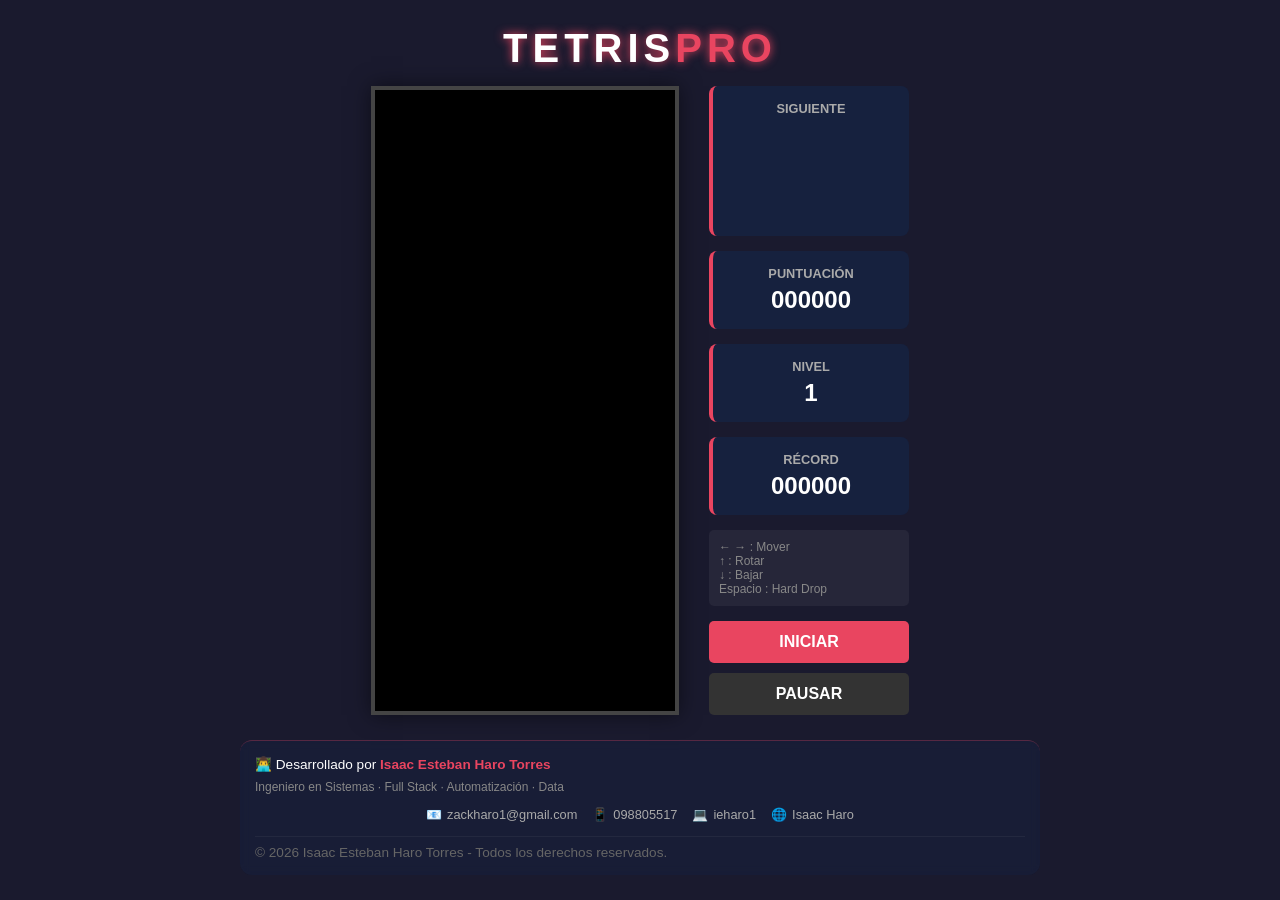
<file: index.html>
<!DOCTYPE html>
<html lang="es">
<head>
    <meta charset="UTF-8">
    <meta name="viewport" content="width=device-width, initial-scale=1.0">
    <title>TETRISPRO</title>
    <link rel="icon" href="data:image/svg+xml,<svg xmlns=%22http://www.w3.org/2000/svg%22 viewBox=%220 0 100 100%22><text y=%22.9em%22 font-size=%2290%22>🕹️</text></svg>">
    <link rel="stylesheet" href="css/style.css">
</head>
<body>
    <div class="game-container">
        <header>
            <h1>TETRIS<span>PRO</span></h1>
        </header>

        <main>
            <div class="game-layout">
                <div class="board-container">
                    <canvas id="game-board"></canvas>
                    <div id="overlay" class="hidden">
                        <div class="overlay-content">
                            <h2 id="overlay-title">PAUSA</h2>
                            <button id="restart-btn-overlay">Reiniciar</button>
                        </div>
                    </div>
                </div>

                <aside class="sidebar">
                    <div class="stat-box">
                        <h3>SIGUIENTE</h3>
                        <div class="next-piece-container">
                            <canvas id="next-piece"></canvas>
                        </div>
                    </div>

                    <div class="stat-box">
                        <h3>PUNTUACIÓN</h3>
                        <p id="score">000000</p>
                    </div>

                    <div class="stat-box">
                        <h3>NIVEL</h3>
                        <p id="level">1</p>
                    </div>

                    <div class="stat-box">
                        <h3>RÉCORD</h3>
                        <p id="high-score">000000</p>
                    </div>

                    <div class="controls-info">
                        <p>← → : Mover</p>
                        <p>↑ : Rotar</p>
                        <p>↓ : Bajar</p>
                        <p>Espacio : Hard Drop</p>
                    </div>

                    <div class="button-group">
                        <button id="start-btn">INICIAR</button>
                        <button id="pause-btn" disabled>PAUSAR</button>
                    </div>
                </aside>
            </div>
        </main>

        <footer>
            <div class="footer-content">
                <p>👨‍💻 Desarrollado por <strong>Isaac Esteban Haro Torres</strong></p>
                <p class="subtitle">Ingeniero en Sistemas · Full Stack · Automatización · Data</p>
                <div class="contact-grid">
                    <span>📧 <a href="mailto:zackharo1@gmail.com">zackharo1@gmail.com</a></span>
                    <span>📱 <a href="https://wa.me/59398805517" target="_blank">098805517</a></span>
                    <span>💻 <a href="https://github.com/ieharo1" target="_blank">ieharo1</a></span>
                    <span>🌐 <a href="#" target="_blank">Isaac Haro</a></span>
                </div>
                <div class="license">
                    <p>© 2026 Isaac Esteban Haro Torres - Todos los derechos reservados.</p>
                </div>
            </div>
        </footer>
    </div>

    <!-- Scripts en orden de dependencia -->
    <script src="js/pieces.js"></script>
    <script src="js/utils.js"></script>
    <script src="js/board.js"></script>
    <script src="js/game.js"></script>
    <script src="js/main.js"></script>
</body>
</html>
</file>
<file: css/style.css>
:root {
    --bg-color: #1a1a2e;
    --panel-color: #16213e;
    --text-color: #e94560;
    --accent-color: #0f3460;
    --border-color: #444;
    --font-main: 'Segoe UI', Tahoma, Geneva, Verdana, sans-serif;
}

* {
    margin: 0;
    padding: 0;
    box-sizing: border-box;
}

body {
    background-color: var(--bg-color);
    color: #fff;
    font-family: var(--font-main);
    display: flex;
    justify-content: center;
    align-items: center;
    min-height: 100vh;
    overflow-x: hidden;
}

.game-container {
    max-width: 900px;
    width: 100%;
    padding: 20px;
    display: flex;
    flex-direction: column;
    align-items: center;
}

header h1 {
    font-size: 3rem;
    margin-bottom: 20px;
    color: #fff;
    letter-spacing: 5px;
    text-shadow: 0 0 10px var(--text-color);
}

header h1 span {
    color: var(--text-color);
}

.game-layout {
    display: flex;
    gap: 30px;
    flex-wrap: wrap;
    justify-content: center;
}

/* Tablero */
.board-container {
    position: relative;
    border: 4px solid var(--border-color);
    background-color: #000;
    box-shadow: 0 0 20px rgba(0, 0, 0, 0.5);
    line-height: 0;
}

canvas#game-board {
    display: block;
    max-width: 100%;
}

/* Overlay de Pausa/GameOver */
#overlay {
    position: absolute;
    top: 0;
    left: 0;
    width: 100%;
    height: 100%;
    background-color: rgba(0, 0, 0, 0.8);
    display: flex;
    justify-content: center;
    align-items: center;
    z-index: 10;
    transition: opacity 0.3s;
}

.hidden {
    display: none !important;
}

.overlay-content {
    text-align: center;
}

.overlay-content h2 {
    font-size: 2.5rem;
    color: var(--text-color);
    margin-bottom: 20px;
}

/* Panel Lateral */
.sidebar {
    display: flex;
    flex-direction: column;
    gap: 15px;
    width: 200px;
}

.stat-box {
    background-color: var(--panel-color);
    padding: 15px;
    border-radius: 8px;
    text-align: center;
    border-left: 4px solid var(--text-color);
}

.stat-box h3 {
    font-size: 0.8rem;
    color: #aaa;
    margin-bottom: 5px;
    text-transform: uppercase;
}

.stat-box p {
    font-size: 1.5rem;
    font-weight: bold;
    color: #fff;
}

.next-piece-container {
    height: 100px;
    display: flex;
    justify-content: center;
    align-items: center;
}

.controls-info {
    font-size: 0.75rem;
    color: #888;
    background-color: rgba(255, 255, 255, 0.05);
    padding: 10px;
    border-radius: 5px;
}

/* Botones */
.button-group {
    display: flex;
    flex-direction: column;
    gap: 10px;
}

button {
    padding: 12px;
    font-size: 1rem;
    font-weight: bold;
    cursor: pointer;
    border: none;
    border-radius: 5px;
    transition: all 0.2s;
    text-transform: uppercase;
}

#start-btn {
    background-color: var(--text-color);
    color: #fff;
}

#start-btn:hover {
    background-color: #ff5e78;
}

#pause-btn {
    background-color: var(--accent-color);
    color: #fff;
}

#pause-btn:disabled {
    background-color: #333;
    cursor: not-allowed;
}

#restart-btn-overlay {
    background-color: var(--text-color);
    color: #fff;
}

/* Responsive */
@media (max-width: 600px) {
    .game-layout {
        flex-direction: column;
        align-items: center;
    }
    
    .sidebar {
        width: 100%;
        display: grid;
        grid-template-columns: 1fr 1fr;
    }

    .stat-box:nth-child(1) { grid-column: span 2; }
    .controls-info { display: none; }
    
    header h1 {
        font-size: 2rem;
    }
}

/* Footer Compacto y Elegante */
footer {
    margin-top: 25px;
    padding: 15px;
    border-top: 1px solid rgba(233, 69, 96, 0.3);
    width: 100%;
    max-width: 800px;
    background: rgba(22, 33, 62, 0.5);
    border-radius: 12px;
    backdrop-filter: blur(5px);
}

.footer-content {
    display: flex;
    flex-direction: column;
    gap: 8px;
}

.footer-content p {
    margin: 0;
    font-size: 0.85rem;
}

.footer-content strong {
    color: var(--text-color);
}

.footer-content .subtitle {
    font-size: 0.75rem;
    color: #888;
    margin-bottom: 5px;
}

.contact-grid {
    display: flex;
    justify-content: center;
    gap: 15px;
    flex-wrap: wrap;
    font-size: 0.8rem;
}

.contact-grid span {
    display: flex;
    align-items: center;
    gap: 5px;
}

.contact-grid a {
    color: #aaa;
    text-decoration: none;
    border-bottom: 1px solid transparent;
    transition: all 0.2s;
}

.contact-grid a:hover {
    color: var(--text-color);
    border-bottom-color: var(--text-color);
}

.license {
    font-size: 0.7rem;
    color: #666;
    margin-top: 5px;
    border-top: 1px solid rgba(255, 255, 255, 0.05);
    padding-top: 8px;
}

/* Ajuste general para evitar scroll excesivo */
.game-container {
    padding: 10px;
}

header h1 {
    font-size: 2.5rem;
    margin-bottom: 15px;
}
</file>
